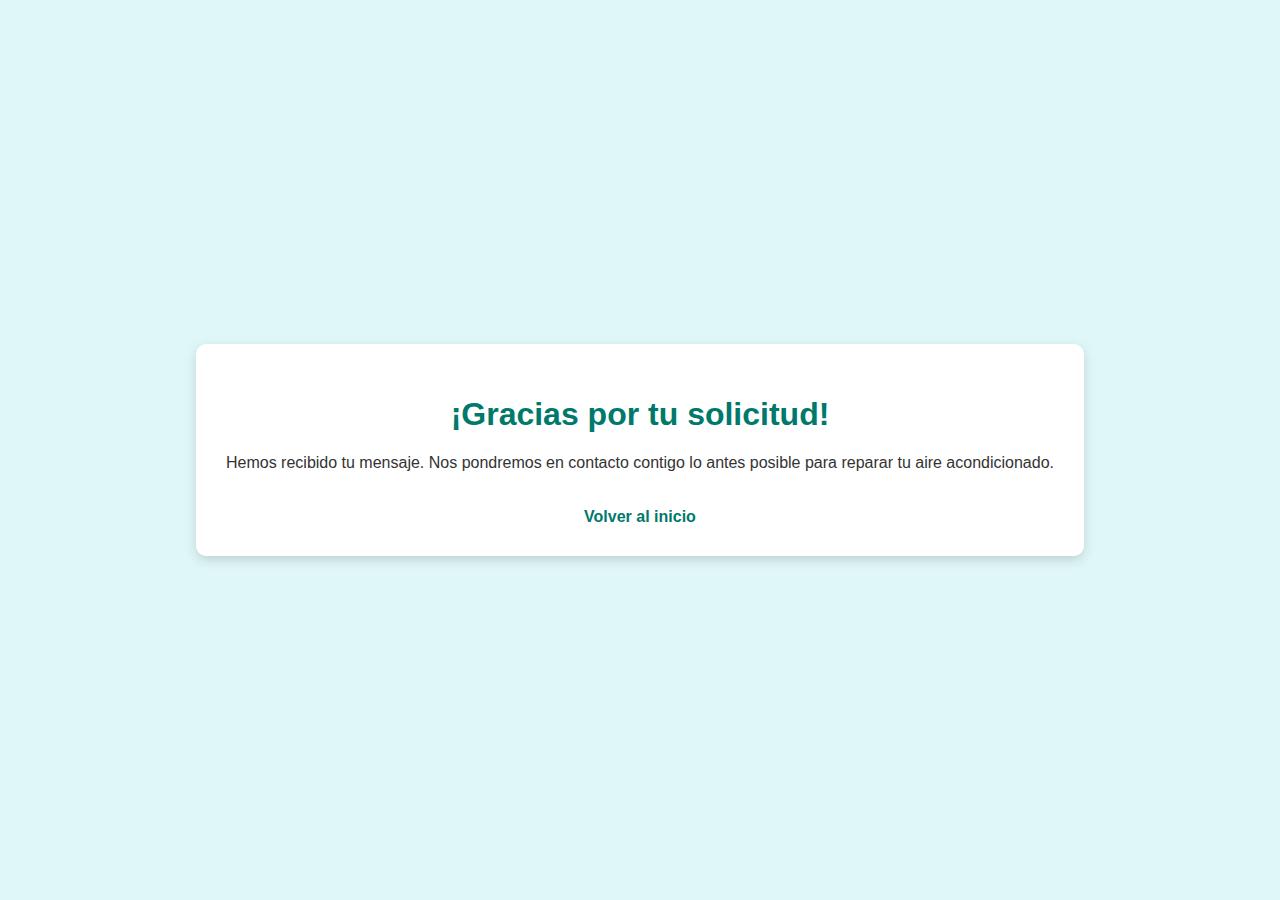
<file: gracias.html>
<!DOCTYPE html>
<html lang="es">
<head>
  <meta charset="UTF-8" />
  <meta name="viewport" content="width=device-width, initial-scale=1.0" />
  <title>¡Gracias por tu solicitud!</title>
  <style>
    body {
      font-family: Arial, sans-serif;
      background-color: #e0f7fa;
      display: flex;
      justify-content: center;
      align-items: center;
      height: 100vh;
      margin: 0;
    }

    .mensaje {
      background-color: white;
      padding: 30px;
      border-radius: 10px;
      box-shadow: 0 4px 12px rgba(0, 0, 0, 0.15);
      text-align: center;
    }

    h1 {
      color: #00796b;
    }

    p {
      color: #333;
    }

    a {
      display: inline-block;
      margin-top: 20px;
      text-decoration: none;
      color: #00796b;
      font-weight: bold;
    }

    a:hover {
      text-decoration: underline;
    }
  </style>
</head>
<body>
  <div class="mensaje">
    <h1>¡Gracias por tu solicitud!</h1>
    <p>Hemos recibido tu mensaje. Nos pondremos en contacto contigo lo antes posible para reparar tu aire acondicionado.</p>
    <a href="index.html">Volver al inicio</a>
  </div>
</body>
</html>
</file>
